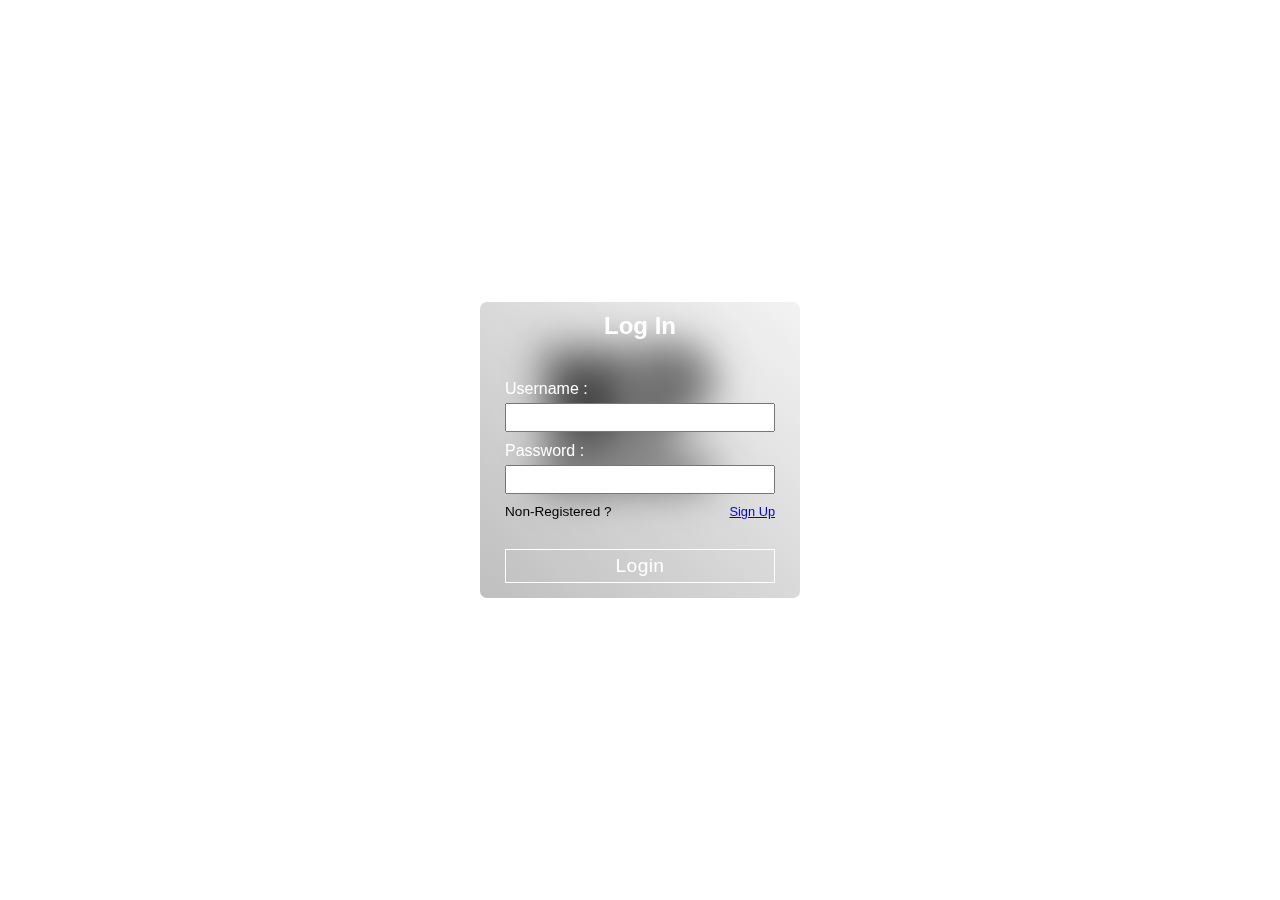
<file: login.html>
<!DOCTYPE html>
<html lang="en">
  <head>
    <meta charset="UTF-8" />
    <meta http-equiv="X-UA-Compatible" content="IE=edge" />
    <meta name="viewport" content="width=device-width, initial-scale=1.0" />
    <title>Log in Page</title>
    <style>
      * {
        margin: 0;
        padding: 0;
        box-sizing: border-box;
        font-family: arial;
      }
      body {
        display: flex;
        width: 100%;
        height: 100vh;
        background: rgba(245, 245, 245, 1);
        justify-content: center;
        align-items: center;
        flex-direction: column;
        background: url('asset/wp-bg.jpg') no-repeat center;
        background-size: 50%;
      }

      .main {
        padding: 10px 20px;
        background: linear-gradient(to top right, rgba(0, 0, 0, 0.25), rgba(215, 215, 215, 0.3));
        backdrop-filter: blur(20px);
        width: 25%;
        border-radius: 7px;
      }
      .main h2 {
        text-align: center;
        margin-bottom: 35px;
        color: #fff;
      }

      .inputBox {
        display: flex;
        flex-direction: column;
        gap: 5px;
        padding: 5px;
      }
      .inputBox input {
        padding: 5px 10px;
        outline: none;
      }
      .inputBox label {
        color: white;
      }
      .inputBox.register {
        display: flex;
        justify-content: space-between;
        flex-direction: row;
      }
      .inputBox.register p {
        font-size: 0.85em;
      }
      .inputBox.register a {
        font-size: 0.8em;
      }
      .inputBox button {
        padding: 5px 10px;
        margin-top: 20px;
        letter-spacing: 0.02em;
        cursor: pointer;
        font-size: 1.2em;
        background-color: transparent;
        border: none;
        transition: ease-in-out 0.4s;
        border: 1px solid #fff;
        color: white;
      }

      .inputBox button:hover {
        box-shadow: 0 0 10px white, 0 0 30px white, 0 0 70px white;
        background-color: white;
        color: #111;
      }
      /* Responsif */
      @media only screen and (max-width: 600px) {
        .main {
          width: 70%;
        }
      }
    </style>
  </head>
  <body>
    <div class="main">
      <h2>Log In</h2>
      <div class="inputBox">
        <label for="">Username : </label>
        <input type="text" required />
      </div>
      <div class="inputBox">
        <label for="">Password : </label>
        <input type="password" required />
      </div>
      <div class="inputBox register">
        <p>Non-Registered ?</p>
        <a href="signup.html">Sign Up</a>
      </div>
      <div class="inputBox">
        <button type="submit">Login</button>
      </div>
    </div>
  </body>
</html>
</file>
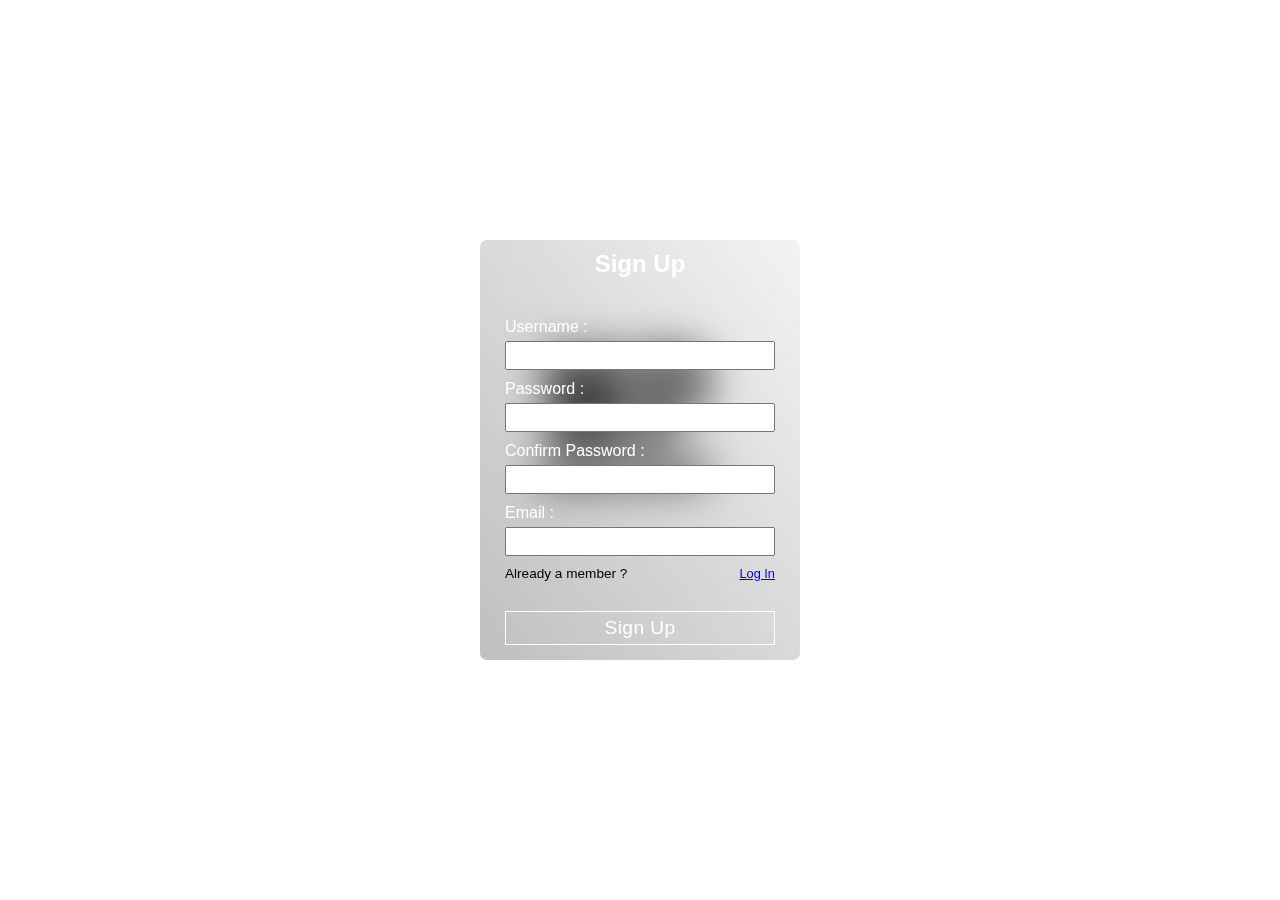
<file: signup.html>
<!DOCTYPE html>
<html lang="en">
  <head>
    <meta charset="UTF-8" />
    <meta http-equiv="X-UA-Compatible" content="IE=edge" />
    <meta name="viewport" content="width=device-width, initial-scale=1.0" />
    <title>Sign Up Page</title>
    <style>
      * {
        margin: 0;
        padding: 0;
        box-sizing: border-box;
        font-family: arial;
      }
      body {
        display: flex;
        width: 100%;
        height: 100vh;
        background: rgba(245, 245, 245, 1);
        justify-content: center;
        align-items: center;
        flex-direction: column;
        background: url('asset/wp-bg.jpg') no-repeat center;
        background-size: 50%;
      }

      .main {
        padding: 10px 20px;
        background: linear-gradient(to top right, rgba(0, 0, 0, 0.25), rgba(215, 215, 215, 0.3));
        backdrop-filter: blur(20px);
        width: 25%;
        border-radius: 7px;
      }
      .main h2 {
        text-align: center;
        margin-bottom: 35px;
        color: #fff;
      }

      .inputBox {
        display: flex;
        flex-direction: column;
        gap: 5px;
        padding: 5px;
      }
      .inputBox input {
        padding: 5px 10px;
        outline: none;
      }
      .inputBox label {
        color: white;
      }
      .inputBox.register {
        display: flex;
        justify-content: space-between;
        flex-direction: row;
      }
      .inputBox.register p {
        font-size: 0.85em;
      }
      .inputBox.register a {
        font-size: 0.8em;
      }
      .inputBox button {
        padding: 5px 10px;
        margin-top: 20px;
        letter-spacing: 0.02em;
        cursor: pointer;
        font-size: 1.2em;
        background-color: transparent;
        border: none;
        transition: ease-in-out 0.4s;
        border: 1px solid #fff;
        color: white;
      }

      .inputBox button:hover {
        box-shadow: 0 0 10px white, 0 0 30px white, 0 0 70px white;
        background-color: white;
        color: #111;
      }

      /* Responsif */
      @media only screen and (max-width: 600px) {
        .main {
          width: 70%;
        }
      }
    </style>
  </head>
  <body>
    <div class="main">
      <h2>Sign Up</h2>
      <div class="inputBox">
        <label for="">Username : </label>
        <input type="text" required />
      </div>
      <div class="inputBox">
        <label for="">Password : </label>
        <input type="password" required />
      </div>
      <div class="inputBox">
        <label for="">Confirm Password : </label>
        <input type="password" required />
      </div>
      <div class="inputBox">
        <label for="">Email : </label>
        <input type="password" required />
      </div>
      <div class="inputBox register">
        <p>Already a member ?</p>
        <a href="login.html">Log In</a>
      </div>
      <div class="inputBox">
        <button type="submit">Sign Up</button>
      </div>
    </div>
  </body>
</html>
</file>
